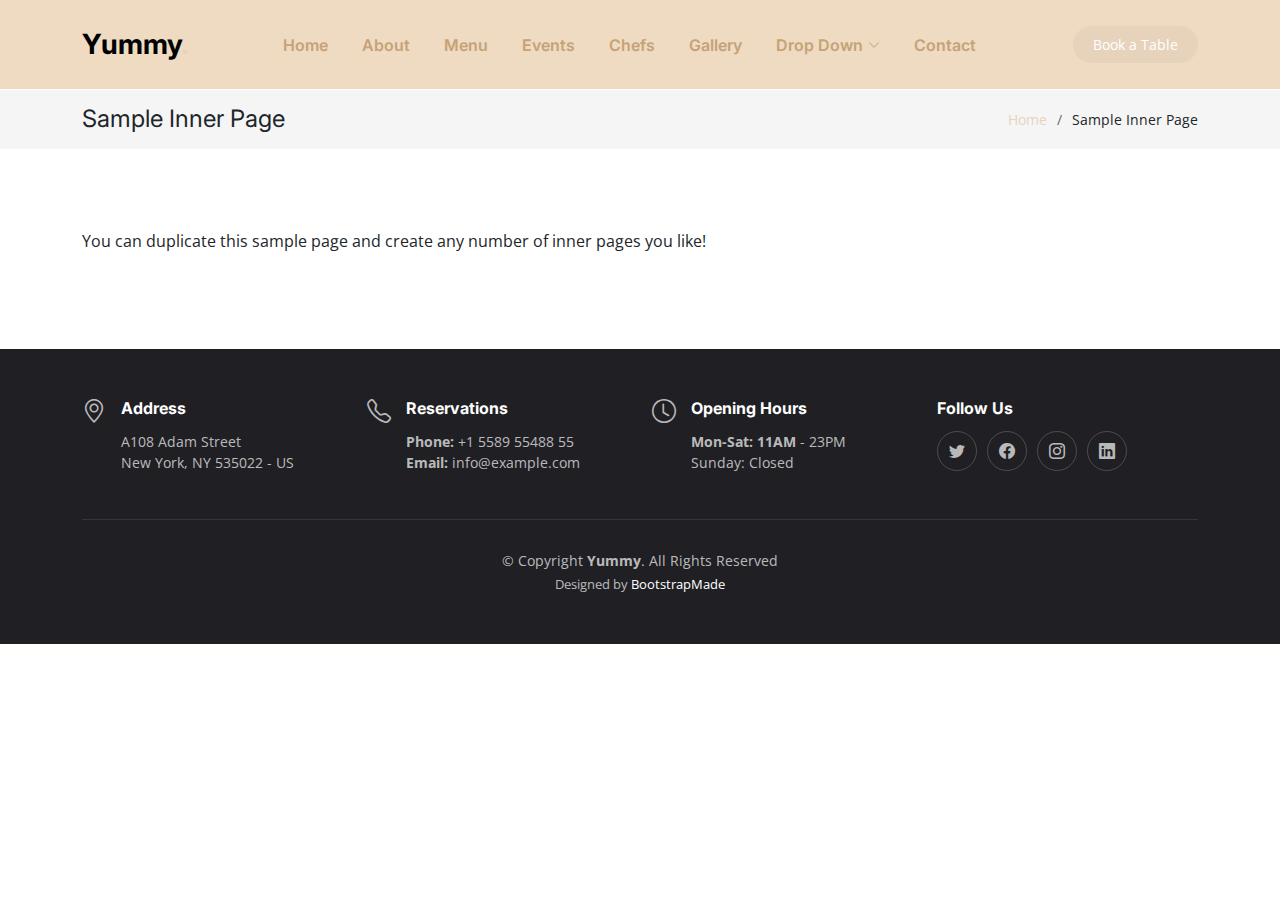
<file: sample-inner-page.html>
<!DOCTYPE html>
<html lang="en">

<head>
  <meta charset="utf-8">
  <meta content="width=device-width, initial-scale=1.0" name="viewport">

  <title>[Template] Sample Inner Page</title>
  <meta content="" name="description">
  <meta content="" name="keywords">

  <!-- Favicons -->
  <link href="assets/img/favicon.png" rel="icon">
  <link href="assets/img/apple-touch-icon.png" rel="apple-touch-icon">

  <!-- Google Fonts -->
  <link rel="preconnect" href="https://fonts.googleapis.com">
  <link rel="preconnect" href="https://fonts.gstatic.com" crossorigin>
  <link href="https://fonts.googleapis.com/css2?family=Open+Sans:ital,wght@0,300;0,400;0,500;0,600;0,700;1,300;1,400;1,600;1,700&family=Amatic+SC:ital,wght@0,300;0,400;0,500;0,600;0,700;1,300;1,400;1,500;1,600;1,700&family=Inter:ital,wght@0,300;0,400;0,500;0,600;0,700;1,300;1,400;1,500;1,600;1,700&display=swap" rel="stylesheet">

  <!-- Vendor CSS Files -->
  <link href="assets/vendor/bootstrap/css/bootstrap.min.css" rel="stylesheet">
  <link href="assets/vendor/bootstrap-icons/bootstrap-icons.css" rel="stylesheet">
  <link href="assets/vendor/aos/aos.css" rel="stylesheet">
  <link href="assets/vendor/glightbox/css/glightbox.min.css" rel="stylesheet">
  <link href="assets/vendor/swiper/swiper-bundle.min.css" rel="stylesheet">

  <!-- Template Main CSS File -->
  <link href="assets/css/main.css" rel="stylesheet">

  <!-- =======================================================
  * Template Name: Yummy
  * Updated: Sep 18 2023 with Bootstrap v5.3.2
  * Template URL: https://bootstrapmade.com/yummy-bootstrap-restaurant-website-template/
  * Author: BootstrapMade.com
  * License: https://bootstrapmade.com/license/
  ======================================================== -->
</head>

<body>

  <!-- ======= Header ======= -->
  <header id="header" class="header fixed-top d-flex align-items-center">
    <div class="container d-flex align-items-center justify-content-between">

      <a href="index.html" class="logo d-flex align-items-center me-auto me-lg-0">
        <!-- Uncomment the line below if you also wish to use an image logo -->
        <!-- <img src="assets/img/logo.png" alt=""> -->
        <h1>Yummy<span>.</span></h1>
      </a>

      <nav id="navbar" class="navbar">
        <ul>
          <li><a href="#hero">Home</a></li>
          <li><a href="#about">About</a></li>
          <li><a href="#menu">Menu</a></li>
          <li><a href="#events">Events</a></li>
          <li><a href="#chefs">Chefs</a></li>
          <li><a href="#gallery">Gallery</a></li>
          <li class="dropdown"><a href="#"><span>Drop Down</span> <i class="bi bi-chevron-down dropdown-indicator"></i></a>
            <ul>
              <li><a href="#">Drop Down 1</a></li>
              <li class="dropdown"><a href="#"><span>Deep Drop Down</span> <i class="bi bi-chevron-down dropdown-indicator"></i></a>
                <ul>
                  <li><a href="#">Deep Drop Down 1</a></li>
                  <li><a href="#">Deep Drop Down 2</a></li>
                  <li><a href="#">Deep Drop Down 3</a></li>
                  <li><a href="#">Deep Drop Down 4</a></li>
                  <li><a href="#">Deep Drop Down 5</a></li>
                </ul>
              </li>
              <li><a href="#">Drop Down 2</a></li>
              <li><a href="#">Drop Down 3</a></li>
              <li><a href="#">Drop Down 4</a></li>
            </ul>
          </li>
          <li><a href="#contact">Contact</a></li>
        </ul>
      </nav><!-- .navbar -->

      <a class="btn-book-a-table" href="#book-a-table">Book a Table</a>
      <i class="mobile-nav-toggle mobile-nav-show bi bi-list"></i>
      <i class="mobile-nav-toggle mobile-nav-hide d-none bi bi-x"></i>

    </div>
  </header><!-- End Header -->

  <main id="main">

    <!-- ======= Breadcrumbs ======= -->
    <div class="breadcrumbs">
      <div class="container">

        <div class="d-flex justify-content-between align-items-center">
          <h2>Sample Inner Page</h2>
          <ol>
            <li><a href="index.html">Home</a></li>
            <li>Sample Inner Page</li>
          </ol>
        </div>

      </div>
    </div><!-- End Breadcrumbs -->

    <section class="sample-page">
      <div class="container" data-aos="fade-up">

        <p>
          You can duplicate this sample page and create any number of inner pages you like!
        </p>

      </div>
    </section>

  </main><!-- End #main -->

  <!-- ======= Footer ======= -->
  <footer id="footer" class="footer">

    <div class="container">
      <div class="row gy-3">
        <div class="col-lg-3 col-md-6 d-flex">
          <i class="bi bi-geo-alt icon"></i>
          <div>
            <h4>Address</h4>
            <p>
              A108 Adam Street <br>
              New York, NY 535022 - US<br>
            </p>
          </div>

        </div>

        <div class="col-lg-3 col-md-6 footer-links d-flex">
          <i class="bi bi-telephone icon"></i>
          <div>
            <h4>Reservations</h4>
            <p>
              <strong>Phone:</strong> +1 5589 55488 55<br>
              <strong>Email:</strong> info@example.com<br>
            </p>
          </div>
        </div>

        <div class="col-lg-3 col-md-6 footer-links d-flex">
          <i class="bi bi-clock icon"></i>
          <div>
            <h4>Opening Hours</h4>
            <p>
              <strong>Mon-Sat: 11AM</strong> - 23PM<br>
              Sunday: Closed
            </p>
          </div>
        </div>

        <div class="col-lg-3 col-md-6 footer-links">
          <h4>Follow Us</h4>
          <div class="social-links d-flex">
            <a href="#" class="twitter"><i class="bi bi-twitter"></i></a>
            <a href="#" class="facebook"><i class="bi bi-facebook"></i></a>
            <a href="#" class="instagram"><i class="bi bi-instagram"></i></a>
            <a href="#" class="linkedin"><i class="bi bi-linkedin"></i></a>
          </div>
        </div>

      </div>
    </div>

    <div class="container">
      <div class="copyright">
        &copy; Copyright <strong><span>Yummy</span></strong>. All Rights Reserved
      </div>
      <div class="credits">
        <!-- All the links in the footer should remain intact. -->
        <!-- You can delete the links only if you purchased the pro version. -->
        <!-- Licensing information: https://bootstrapmade.com/license/ -->
        <!-- Purchase the pro version with working PHP/AJAX contact form: https://bootstrapmade.com/yummy-bootstrap-restaurant-website-template/ -->
        Designed by <a href="https://bootstrapmade.com/">BootstrapMade</a>
      </div>
    </div>

  </footer><!-- End Footer -->
  <!-- End Footer -->

  <a href="#" class="scroll-top d-flex align-items-center justify-content-center"><i class="bi bi-arrow-up-short"></i></a>

  <div id="preloader"></div>

  <!-- Vendor JS Files -->
  <script src="assets/vendor/bootstrap/js/bootstrap.bundle.min.js"></script>
  <script src="assets/vendor/aos/aos.js"></script>
  <script src="assets/vendor/glightbox/js/glightbox.min.js"></script>
  <script src="assets/vendor/purecounter/purecounter_vanilla.js"></script>
  <script src="assets/vendor/swiper/swiper-bundle.min.js"></script>
  <script src="assets/vendor/php-email-form/validate.js"></script>

  <!-- Template Main JS File -->
  <script src="assets/js/main.js"></script>

</body>

</html>
</file>
<file: assets/css/main.css>
/**
* Template Name: Yummy
* Updated: Sep 18 2023 with Bootstrap v5.3.2
* Template URL: https://bootstrapmade.com/yummy-bootstrap-restaurant-website-template/
* Author: BootstrapMade.com
* License: https://bootstrapmade.com/license/
*/

/*--------------------------------------------------------------
# Set main reusable colors and fonts using CSS variables
# Learn more about CSS variables at https://developer.mozilla.org/en-US/docs/Web/CSS/Using_CSS_custom_properties
--------------------------------------------------------------*/
/* Fonts */
:root {
  --font-default: "Open Sans", system-ui, -apple-system, "Segoe UI", Roboto, "Helvetica Neue", Arial, "Noto Sans", "Liberation Sans", sans-serif, "Apple Color Emoji", "Segoe UI Emoji", "Segoe UI Symbol", "Noto Color Emoji";
  --font-primary: "Amatic SC", sans-serif;
  --font-secondary: "Inter", sans-serif;
}

/* Colors */
:root {
  --color-default: #212529;
  --color-primary: #E7D3BC;
  --color-secondary: #37373f;
}

/* Smooth scroll behavior */
:root {
  scroll-behavior: smooth;
}


.top_cont_outer {
  background: #EFB21D url(../fotogaluh/lo-fi.jpg) top center no-repeat;
  position: relative;
  height: 650px;
}


/*--------------------------------------------------------------
# General
--------------------------------------------------------------*/
body {
  font-family: var(--font-default);
  color: var(--color-default);
}

a {
  color: var(--color-primary);
  text-decoration: none;
}

#header {
  background-color:#EEDBC2; /* Warna latar belakang navbar */
}

.navbar ul li a {
  color: #C6A276; /* Warna teks link */
}

.navbar ul li a:hover {
  color: #000000; /* Warna teks link saat dihover */
}

h1,
h2,
h3,
h4,
h5,
h6 {
  font-family: var(--font-secondary);
}

/*--------------------------------------------------------------
# Sections & Section Header
--------------------------------------------------------------*/
section {
  overflow: hidden;
  padding: 80px 0;
}

.section-bg {
  background-color:#FCF1E3;
}



.section-header h2 {
  font-size: 13px;
  letter-spacing: 1px;
  font-weight: 400;
  margin: 0;
  padding: 0;
  color: #7f7f90;
  text-transform: uppercase;
  font-family: var(--font-default);
}

.section-header p {
  margin: 0;
  font-size: 48px;
  font-weight: 400;
  font-family: var(--font-primary);
}

.section-header p span {
  color: rgb(7, 7, 7);
}

/*--------------------------------------------------------------
# Breadcrumbs
--------------------------------------------------------------*/
.breadcrumbs {
  padding: 15px 0;
  background: rgba(55, 55, 63, 0.05);
  margin-top: 90px;
}

@media (max-width: 575px) {
  .breadcrumbs {
    margin-top: 70px;
  }
}

.breadcrumbs h2 {
  font-size: 24px;
  font-weight: 400;
  margin: 0;
}

.breadcrumbs ol {
  display: flex;
  flex-wrap: wrap;
  list-style: none;
  padding: 0;
  margin: 0;
  font-size: 14px;
}

.breadcrumbs ol li+li {
  padding-left: 10px;
}

.breadcrumbs ol li+li::before {
  display: inline-block;
  padding-right: 10px;
  color: #676775;
  content: "/";
}

@media (max-width: 992px) {
  .breadcrumbs .d-flex {
    display: block !important;
  }

  .breadcrumbs h2 {
    margin-bottom: 10px;
  }

  .breadcrumbs ol {
    display: block;
  }

  .breadcrumbs ol li {
    display: inline-block;
  }
}

/*--------------------------------------------------------------
# Scroll top button
--------------------------------------------------------------*/
.scroll-top {
  position: fixed;
  visibility: hidden;
  opacity: 0;
  right: 15px;
  bottom: 15px;
  z-index: 99999;
  background: var(--color-primary);
  width: 44px;
  height: 44px;
  border-radius: 50px;
  transition: all 0.4s;
}

.scroll-top i {
  font-size: 24px;
  color: #fff;
  line-height: 0;
}

.scroll-top:hover {
  background: #ec272766;
  color: #fff;
}

.scroll-top.active {
  visibility: visible;
  opacity: 1;
}

/*--------------------------------------------------------------
# Preloader
--------------------------------------------------------------*/
#preloader {
  position: fixed;
  inset: 0;
  z-index: 9999;
  overflow: hidden;
  background: #fff;
  transition: all 0.6s ease-out;
  width: 100%;
  height: 100vh;
}

#preloader:before,
#preloader:after {
  content: "";
  position: absolute;
  border: 4px solid var(--color-primary);
  border-radius: 50%;
  animation: animate-preloader 2s cubic-bezier(0, 0.2, 0.8, 1) infinite;
}

#preloader:after {
  animation-delay: -0.5s;
}

@keyframes animate-preloader {
  0% {
    width: 10px;
    height: 10px;
    top: calc(50% - 5px);
    left: calc(50% - 5px);
    opacity: 1;
  }

  100% {
    width: 72px;
    height: 72px;
    top: calc(50% - 36px);
    left: calc(50% - 36px);
    opacity: 0;
  }
}

/*--------------------------------------------------------------
# Disable aos animation delay on mobile devices
--------------------------------------------------------------*/
@media screen and (max-width: 768px) {
  [data-aos-delay] {
    transition-delay: 0 !important;
  }
}

/*--------------------------------------------------------------
# Header
--------------------------------------------------------------*/
.header {
  background: #fff;
  transition: all 0.5s;
  z-index: 997;
  height: 90px;
  border-bottom: 1px solid #fff;
}

@media (max-width: 575px) {
  .header {
    height: 70px;
  }
}

.header.sticked {
  border-color: #fff;
  border-color: #eee;
}

.header .logo img {
  max-height: 40px;
  margin-right: 6px;
}

.header .logo h1 {
  font-size: 28px;
  font-weight: 700;
  color: #000;
  margin: 0;
  font-family: var(--font-secondary);
}

.header .logo h1 span {
  color: var(--color-primary);
}

.header .btn-book-a-table,
.header .btn-book-a-table:focus {
  font-size: 14px;
  color: #fff;
  background: var(--color-primary);
  padding: 8px 20px;
  margin-left: 30px;
  border-radius: 50px;
  transition: 0.3s;
}

.header .btn-book-a-table:hover,
.header .btn-book-a-table:focus:hover {
  color: #fff;
  background: rgba(247, 243, 167, 0.8);
}

section {
  scroll-margin-top: 90px;
}

/*--------------------------------------------------------------
# Desktop Navigation
--------------------------------------------------------------*/
@media (min-width: 1280px) {
  .navbar {
    padding: 0;
  }

  .navbar ul {
    margin: 0;
    padding: 0;
    display: flex;
    list-style: none;
    align-items: center;
  }

  .navbar li {
    position: relative;
  }

  .navbar>ul>li {
    white-space: nowrap;
    padding: 10px 0 10px 28px;
  }

  .navbar a,
  .navbar a:focus {
    display: flex;
    align-items: center;
    justify-content: space-between;
    padding: 0 3px;
    font-family: var(--font-secondary);
    font-size: 16px;
    font-weight: 600;
    color: #000000;
    white-space: nowrap;
    transition: 0.3s;
    position: relative;
  }

  .navbar a i,
  .navbar a:focus i {
    font-size: 12px;
    line-height: 0;
    margin-left: 5px;
  }

  .navbar>ul>li>a:before {
    content: "";
    position: absolute;
    width: 100%;
    height: 2px;
    bottom: -6px;
    left: 0;
    background-color: var(--color-primary);
    visibility: hidden;
    width: 0px;
    transition: all 0.3s ease-in-out 0s;
  }

  .navbar a:hover:before,
  .navbar li:hover>a:before,
  .navbar .active:before {
    visibility: visible;
    width: 100%;
  }

  .navbar a:hover,
  .navbar .active,
  .navbar .active:focus,
  .navbar li:hover>a {
    color: rgba(0, 0, 0, 0.94);
  }

  .navbar .dropdown ul {
    display: block;
    position: absolute;
    left: 28px;
    top: calc(100% + 30px);
    margin: 0;
    padding: 10px 0;
    z-index: 99;
    opacity: 0;
    visibility: hidden;
    background: #fff;
    box-shadow: 0px 0px 30px rgba(127, 137, 161, 0.25);
    transition: 0.3s;
    border-radius: 4px;
  }

  .navbar .dropdown ul li {
    min-width: 200px;
  }

  .navbar .dropdown ul a {
    padding: 10px 20px;
    font-size: 15px;
    text-transform: none;
    font-weight: 600;
  }

  .navbar .dropdown ul a i {
    font-size: 12px;
  }

  .navbar .dropdown ul a:hover,
  .navbar .dropdown ul .active:hover,
  .navbar .dropdown ul li:hover>a {
    color: var(--color-primary);
  }

  .navbar .dropdown:hover>ul {
    opacity: 1;
    top: 100%;
    visibility: visible;
  }

  .navbar .dropdown .dropdown ul {
    top: 0;
    left: calc(100% - 30px);
    visibility: hidden;
  }

  .navbar .dropdown .dropdown:hover>ul {
    opacity: 1;
    top: 0;
    left: 100%;
    visibility: visible;
  }
}

@media (min-width: 1280px) and (max-width: 1366px) {
  .navbar .dropdown .dropdown ul {
    left: -90%;
  }

  .navbar .dropdown .dropdown:hover>ul {
    left: -100%;
  }
}

@media (min-width: 1280px) {

  .mobile-nav-show,
  .mobile-nav-hide {
    display: none;
  }
}

/*--------------------------------------------------------------
# Mobile Navigation
--------------------------------------------------------------*/
@media (max-width: 1279px) {
  .navbar {
    position: fixed;
    top: 0;
    right: -100%;
    width: 100%;
    max-width: 400px;
    border-left: 1px solid #666;
    bottom: 0;
    transition: 0.3s;
    z-index: 9997;
  }

  .navbar ul {
    position: absolute;
    inset: 0;
    padding: 50px 0 10px 0;
    margin: 0;
    background: rgba(255, 255, 255, 0.9);
    overflow-y: auto;
    transition: 0.3s;
    z-index: 9998;
  }

  .navbar a,
  .navbar a:focus {
    display: flex;
    align-items: center;
    justify-content: space-between;
    padding: 10px 20px;
    font-family: var(--font-secondary);
    border-bottom: 2px solid rgba(255, 255, 255, 0.8);
    font-size: 16px;
    font-weight: 600;
    color: #7f7f90;
    white-space: nowrap;
    transition: 0.3s;
  }

  .navbar a i,
  .navbar a:focus i {
    font-size: 12px;
    line-height: 0;
    margin-left: 5px;
  }

  .navbar a:hover,
  .navbar li:hover>a {
    color: #000;
  }

  .navbar .active,
  .navbar .active:focus {
    color: #000;
    border-color: var(--color-primary);
  }

  .navbar .dropdown ul,
  .navbar .dropdown .dropdown ul {
    position: static;
    display: none;
    padding: 10px 0;
    margin: 10px 20px;
    transition: all 0.5s ease-in-out;
    border: 1px solid #eee;
  }

  .navbar .dropdown>.dropdown-active,
  .navbar .dropdown .dropdown>.dropdown-active {
    display: block;
  }

  .mobile-nav-show {
    color: var(--color-secondary);
    font-size: 28px;
    cursor: pointer;
    line-height: 0;
    transition: 0.5s;
    z-index: 9999;
    margin: 0 10px 0 20px;
  }

  .mobile-nav-hide {
    color: var(--color-secondary);
    font-size: 32px;
    cursor: pointer;
    line-height: 0;
    transition: 0.5s;
    position: fixed;
    right: 20px;
    top: 20px;
    z-index: 9999;
  }

  .mobile-nav-active {
    overflow: hidden;
  }

  .mobile-nav-active .navbar {
    right: 0;
  }

  .mobile-nav-active .navbar:before {
    content: "";
    position: fixed;
    inset: 0;
    background: rgba(255, 255, 255, 0.8);
    z-index: 9996;
  }
}

/*--------------------------------------------------------------
# About Section
--------------------------------------------------------------*/
.about .about-img {
  min-height: 500px;
}

#about .section-header {
  text-align: center;
}

.about h3 {
  font-weight: 700;
  font-size: 36px;
  margin-bottom: 30px;
  font-family: var(--font-secondary);
}

.about .call-us {
  left: 10%;
  right: 10%;
  bottom: 10%;
  background-color: #fff;
  box-shadow: 0px 2px 25px rgba(0, 0, 0, 0.08);
  padding: 20px;
  text-align: center;
}

.about .call-us h4 {
  font-size: 24px;
  font-weight: 700;
  margin-bottom: 5px;
  font-family: var(--font-default);
}

.about .call-us p {
  font-size: 28px;
  font-weight: 700;
  color: var(--color-primary);
}

.about .content ul {
  list-style: none;
  padding: 0;
}

.about .content ul li {
  padding: 0 0 8px 26px;
  position: relative;
}

.about .content ul i {
  position: absolute;
  font-size: 20px;
  left: 0;
  top: -3px;
  color: var(--color-primary);
}

.about .content p:last-child {
  margin-bottom: 0;
}

.about .play-btn {
  width: 94px;
  height: 94px;
  background: radial-gradient(var(--color-primary) 50%, rgba(206, 18, 18, 0.4) 52%);
  border-radius: 50%;
  display: block;
  position: absolute;
  left: calc(50% - 47px);
  top: calc(50% - 47px);
  overflow: hidden;
}

.about .play-btn:before {
  content: "";
  position: absolute;
  width: 120px;
  height: 120px;
  animation-delay: 0s;
  animation: pulsate-btn 2s;
  animation-direction: forwards;
  animation-iteration-count: infinite;
  animation-timing-function: steps;
  opacity: 1;
  border-radius: 50%;
  border: 5px solid rgba(206, 18, 18, 0.7);
  top: -15%;
  left: -15%;
  background: rgba(198, 16, 0, 0);
}

.about .play-btn:after {
  content: "";
  position: absolute;
  left: 50%;
  top: 50%;
  transform: translateX(-40%) translateY(-50%);
  width: 0;
  height: 0;
  border-top: 10px solid transparent;
  border-bottom: 10px solid transparent;
  border-left: 15px solid #fff;
  z-index: 100;
  transition: all 400ms cubic-bezier(0.55, 0.055, 0.675, 0.19);
}

.about .play-btn:hover:before {
  content: "";
  position: absolute;
  left: 50%;
  top: 50%;
  transform: translateX(-40%) translateY(-50%);
  width: 0;
  height: 0;
  border: none;
  border-top: 10px solid transparent;
  border-bottom: 10px solid transparent;
  border-left: 15px solid #fff;
  z-index: 200;
  animation: none;
  border-radius: 0;
}

.about .play-btn:hover:after {
  border-left: 15px solid var(--color-primary);
  transform: scale(20);
}

@keyframes pulsate-btn {
  0% {
    transform: scale(0.6, 0.6);
    opacity: 1;
  }

  100% {
    transform: scale(1, 1);
    opacity: 0;
  }
}

/*--------------------------------------------------------------
# Why Us Section
--------------------------------------------------------------*/
.why-us .why-box {
  padding: 30px;
  background: var(--color-primary);
  color: #fff;
}

.why-us .why-box h3 {
  font-weight: 700;
  font-size: 34px;
  margin-bottom: 30px;
}

.why-us .why-box p {
  margin-bottom: 30px;
}

.why-us .why-box .more-btn {
  display: inline-block;
  background: rgba(255, 255, 255, 0.3);
  padding: 6px 30px 8px 30px;
  color: #fff;
  border-radius: 50px;
  transition: all ease-in-out 0.4s;
}

.why-us .why-box .more-btn i {
  font-size: 14px;
}

.why-us .why-box .more-btn:hover {
  color: var(--color-primary);
  background: #fff;
}

.why-us .icon-box {
  text-align: center;
  background: #fff;
  padding: 40px 30px;
  width: 100%;
  height: 100%;
  border: 1px solid rgba(55, 55, 63, 0.1);
  transition: 0.3s;
}

.why-us .icon-box i {
  color: var(--color-primary);
  margin-bottom: 30px;
  font-size: 32px;
  margin-bottom: 30px;
  background: #f3f3f3;
  border-radius: 50px;
  display: flex;
  align-items: center;
  justify-content: center;
  width: 64px;
  height: 64px;
}

.why-us .icon-box h4 {
  font-size: 20px;
  font-weight: 400;
  margin: 0 0 30px 0;
  font-family: var(--font-secondary);
}

.why-us .icon-box p {
  font-size: 15px;
  color: #6c757d;
}

@media (min-width: 1200px) {
  .why-us .icon-box:hover {
    transform: scale(1.1);
  }


 }

/*--------------------------------------------------------------
# Stats Counter Section
--------------------------------------------------------------*/
.stats-counter {
  background: linear-gradient(rgba(0, 0, 0, 0.5), rgba(0, 0, 0, 0.5)), url("../img/stats-bg.jpg") center center;
  background-size: cover;
  padding: 100px 0;
}

@media (min-width: 1365px) {
  .stats-counter {
    background-attachment: fixed;
  }
}

.stats-counter .stats-item {
  padding: 30px;
  width: 100%;
}

.stats-counter .stats-item span {
  font-size: 48px;
  display: block;
  color: #fff;
  font-weight: 700;
}

.stats-counter .stats-item p {
  padding: 0;
  margin: 0;
  font-family: var(--font-secondary);
  font-size: 16px;
  font-weight: 700;
  color: rgba(255, 255, 255, 0.6);
}

/*--------------------------------------------------------------
# Menu Section
--------------------------------------------------------------*/
.menu .nav-tabs {
  border: 0;
}

.menu .nav-link {
  margin: 0 10px;
  padding: 10px 5px;
  transition: 0.3s;
  color: var(--color-secondary);
  border-radius: 0;
  cursor: pointer;
  height: 100%;
  border: 0;
  border-bottom: 2px solid #b6b6bf;
}

@media (max-width: 575px) {
  .menu .nav-link {
    margin: 0 10px;
    padding: 10px 0;
  }
}

.menu .nav-link i {
  padding-right: 15px;
  font-size: 48px;
}

.menu .nav-link h4 {
  font-size: 18px;
  font-weight: 400;
  margin: 0;
  font-family: var(--font-secondary);
}

@media (max-width: 575px) {
  .menu .nav-link h4 {
    font-size: 16px;
  }
}

.menu .nav-link:hover {
  color: var(--color-primary);
}

.menu .nav-link.active {
  color: var(--color-primary);
  border-color: var(--color-primary);
}

.menu .tab-content .tab-header {
  padding: 30px 0;
}

.menu .tab-content .tab-header p {
  font-size: 14px;
  text-transform: uppercase;
  color: #676775;
  margin-bottom: 0;
}

.menu .tab-content .tab-header h3 {
  font-size: 36px;
  font-weight: 600;
  color: var(--color-primary);
}

.menu .tab-content .menu-item {
  -moz-text-align-last: center;
  text-align-last: center;
}

.menu .tab-content .menu-item .menu-img {
  padding: 0 60px;
  margin-bottom: 15px;
}

.menu .tab-content .menu-item h4 {
  font-size: 22px;
  font-weight: 500;
  color: var(--color-secondary);
  font-family: var(--font-secondary);
  font-weight: 30px;
  margin-bottom: 5px;
}

.menu .tab-content .menu-item .ingredients {
  font-family: var(--font-secondary);
  color: #8d8d9b;
  margin-bottom: 5px;
}

.menu .tab-content .menu-item .price {
  font-size: 24px;
  font-weight: 700;
  color: var(--color-primary);
}

/*--------------------------------------------------------------
# Testimonials Section
--------------------------------------------------------------*/
.testimonials .section-header {
  margin-bottom: 40px;
}

.testimonials .testimonials-carousel,
.testimonials .testimonials-slider {
  overflow: hidden;
}

.testimonials .testimonial-item .testimonial-content {
  border-left: 3px solid var(--color-primary);
  padding-left: 30px;
}

.testimonials .testimonial-item .testimonial-img {
  border-radius: 50%;
  border: 4px solid #fff;
  margin: 0 auto;
}

.testimonials .testimonial-item h3 {
  font-size: 20px;
  font-weight: bold;
  margin: 10px 0 5px 0;
  color: var(--color-default);
  font-family: var(--font-secondary);
}

.testimonials .testimonial-item h4 {
  font-size: 14px;
  color: #6c757d;
  margin: 0 0 10px 0;
  font-family: var(--font-secondary);
}

.testimonials .testimonial-item .stars i {
  color: #ffc107;
  margin: 0 1px;
}

.testimonials .testimonial-item .quote-icon-left,
.testimonials .testimonial-item .quote-icon-right {
  color: #f05656;
  font-size: 26px;
  line-height: 0;
}

.testimonials .testimonial-item .quote-icon-left {
  display: inline-block;
  left: -5px;
  position: relative;
}

.testimonials .testimonial-item .quote-icon-right {
  display: inline-block;
  right: -5px;
  position: relative;
  top: 10px;
  transform: scale(-1, -1);
}

.testimonials .testimonial-item p {
  font-style: italic;
}

.testimonials .swiper-pagination {
  margin-top: 40px;
  position: relative;
}

.testimonials .swiper-pagination .swiper-pagination-bullet {
  width: 12px;
  height: 12px;
  background-color: #d1d1d7;
  opacity: 1;
}

.testimonials .swiper-pagination .swiper-pagination-bullet-active {
  background-color: var(--color-primary);
}

/*--------------------------------------------------------------
# Events Section
--------------------------------------------------------------*/
.events .container-fluid {
  padding: 0;
}

.events .event-item {
  background-size: cover;
  background-position: cente;
  min-height: 600px;
  padding: 30px;
}

@media (max-width: 575px) {
  .events .event-item {
    min-height: 500px;
  }
}

.events .event-item:before {
  content: "";
  background: rgba(0, 0, 0, 0.6);
  position: absolute;
  inset: 0;
}

.events .event-item h3 {
  font-size: 24px;
  font-weight: 700;
  margin-bottom: 5px;
  color: #fff;
  position: relative;
}

.events .event-item .price {
  color: #fff;
  border-bottom: 2px solid var(--color-primary);
  font-size: 32px;
  font-weight: 700;
  margin-bottom: 15px;
  position: relative;
}

.events .event-item .description {
  margin-bottom: 0;
  color: rgba(255, 255, 255, 0.9);
  position: relative;
}

@media (min-width: 1200px) {
  .events .swiper-slide-active+.swiper-slide {
    border-left: 1px solid rgba(255, 255, 255, 0.5);
    border-right: 1px solid rgba(255, 255, 255, 0.5);
    z-index: 1;
  }
}

.events .swiper-pagination {
  margin-top: 20px;
  position: relative;
}

.events .swiper-pagination .swiper-pagination-bullet {
  width: 10px;
  height: 10px;
  background-color: #d1d1d7;
  opacity: 1;
}

.events .swiper-pagination .swiper-pagination-bullet-active {
  background-color: var(--color-primary);
}

/*--------------------------------------------------------------
# Chefs Section
--------------------------------------------------------------*/
.chefs .chef-member {
  overflow: hidden;
  text-align: center;
  border-radius: 5px;
  background: #fff;
  box-shadow: 0px 0 30px rgba(55, 55, 63, 0.08);
  transition: 0.3s;
  
}

.chefs .chef-member .member-img {
    width: 100%; /* Mengisi lebar kotak */
    height: auto; /* Menyesuaikan tinggi sesuai proporsi gambar */
  }

.chefs .chef-member .member-img:after {
  position: absolute;
  content: "";
  left: 0;
  bottom: 0;
  height: 100%;
  width: 100%;
  background: url(../img/team-shape.svg) no-repeat center bottom;
  background-size: contain;
  z-index: 1;
}

.chefs .chef-member .social {
  position: absolute;
  right: -100%;
  top: 30px;
  opacity: 0;
  border-radius: 4px;
  transition: 0.5s;
  background: rgba(255, 255, 255, 0.3);
  z-index: 2;
}

.chefs .chef-member .social a {
  transition: color 0.3s;
  color: rgba(55, 55, 63, 0.4);
  margin: 15px 12px;
  display: block;
  line-height: 0;
  text-align: center;
}

.chefs .chef-member .social a:hover {
  color: rgba(55, 55, 63, 0.9);
}

.chefs .chef-member .social i {
  font-size: 18px;
}

.chefs .chef-member .member-info {
  padding: 10px 15px 20px 15px;
}

.chefs .chef-member .member-info h4 {
  font-weight: 700;
  margin-bottom: 5px;
  font-size: 20px;
  color: var(--color-secondary);
}

.chefs .chef-member .member-info span {
  display: block;
  font-size: 14px;
  font-weight: 400;
  color: rgba(33, 37, 41, 0.4);
}

.chefs .chef-member .member-info p {
  font-size: 14px;
  padding-top: 15px;
  line-height: 26px;
  color: rgba(33, 37, 41, 0.7);
}

.chefs .chef-member:hover {
  transform: scale(1.08);
  box-shadow: 0px 0 30px rgba(55, 55, 63, 0.15);
}

.chefs .chef-member:hover .social {
  right: 8px;
  opacity: 1;
}

/*--------------------------------------------------------------
# Book A Table Section
--------------------------------------------------------------*/
.book-a-table .reservation-img {
  min-height: 500px;
  background-size: cover;
  background-position: center;
}

.book-a-table .reservation-form-bg {
  background: rgba(55, 55, 63, 0.04);
}

.book-a-table .php-email-form {
  padding: 40px;
}

@media (max-width: 575px) {
  .book-a-table .php-email-form {
    padding: 20px;
  }
}

.book-a-table .php-email-form h3 {
  font-size: 14px;
  font-weight: 700;
  text-transform: uppercase;
  letter-spacing: 1px;
}

.book-a-table .php-email-form h4 {
  font-size: 14px;
  font-weight: 700;
  text-transform: uppercase;
  letter-spacing: 1px;
  margin: 20px 0 0 0;
}

.book-a-table .php-email-form p {
  font-size: 14px;
  margin-bottom: 20px;
}

.book-a-table .php-email-form .error-message {
  display: none;
  color: #fff;
  background: #df1529;
  text-align: left;
  padding: 15px;
  margin-bottom: 24px;
  font-weight: 600;
}

.book-a-table .php-email-form .sent-message {
  display: none;
  color: #fff;
  background: #059652;
  text-align: center;
  padding: 15px;
  margin-bottom: 24px;
  font-weight: 600;
}

.book-a-table .php-email-form .loading {
  display: none;
  background: #fff;
  text-align: center;
  padding: 15px;
  margin-bottom: 24px;
}

.book-a-table .php-email-form .loading:before {
  content: "";
  display: inline-block;
  border-radius: 50%;
  width: 24px;
  height: 24px;
  margin: 0 10px -6px 0;
  border: 3px solid #059652;
  border-top-color: #fff;
  animation: animate-loading 1s linear infinite;
}

.book-a-table .php-email-form input,
.book-a-table .php-email-form textarea {
  border-radius: 0;
  box-shadow: none;
  font-size: 14px;
  border-radius: 0;
}

.book-a-table .php-email-form input:focus,
.book-a-table .php-email-form textarea:focus {
  border-color: var(--color-primary);
}

.book-a-table .php-email-form input {
  padding: 12px 15px;
}

.book-a-table .php-email-form textarea {
  padding: 12px 15px;
}

.book-a-table .php-email-form button[type=submit] {
  background: var(--color-primary);
  border: 0;
  padding: 14px 60px;
  color: #fff;
  transition: 0.4s;
  border-radius: 50px;
}

.book-a-table .php-email-form button[type=submit]:hover {
  background: #ec2727;
}

@keyframes animate-loading {
  0% {
    transform: rotate(0deg);
  }

  100% {
    transform: rotate(360deg);
  }
}

/*--------------------------------------------------------------
# Gallery Section
--------------------------------------------------------------*/
.gallery {
  overflow: hidden;
}

.gallery .swiper-pagination {
  margin-top: 20px;
  position: relative;
}

.gallery .swiper-pagination .swiper-pagination-bullet {
  width: 12px;
  height: 12px;
  background-color: #d1d1d7;
  opacity: 1;
}

.gallery .swiper-pagination .swiper-pagination-bullet-active {
  background-color: var(--color-primary);
}

.gallery .swiper-slide-active {
  text-align: center;
}

@media (min-width: 992px) {
  .gallery .swiper-wrapper {
    padding: 40px 0;
  }

  .gallery .swiper-slide-active {
    border: 6px solid var(--color-primary);
    padding: 4px;
    background: #fff;
    z-index: 1;
    transform: scale(1.2);
  }
}

/*--------------------------------------------------------------
# Contact Section
--------------------------------------------------------------*/
.contact .info-item {
  background: #f4f4f4;
  padding: 30px;
  height: 100%;
}

.contact .info-item .icon {
  display: flex;
  align-items: center;
  justify-content: center;
  width: 56px;
  height: 56px;
  font-size: 24px;
  line-height: 0;
  color: #fff;
  background: var(--color-primary);
  border-radius: 50%;
  margin-right: 15px;
}

.contact .info-item h3 {
  font-size: 20px;
  color: #6c757d;
  font-weight: 700;
  margin: 0 0 5px 0;
}

.contact .info-item p {
  padding: 0;
  margin: 0;
  line-height: 24px;
  font-size: 14px;
}

.contact .info-item .social-links a {
  font-size: 24px;
  display: inline-block;
  color: rgba(55, 55, 63, 0.7);
  line-height: 1;
  margin: 4px 6px 0 0;
  transition: 0.3s;
}

.contact .info-item .social-links a:hover {
  color: var(--color-primary);
}

.contact .php-email-form {
  width: 100%;
  margin-top: 30px;
  background: #fff;
  box-shadow: 0 0 30px rgba(0, 0, 0, 0.08);
}

.contact .php-email-form .form-group {
  padding-bottom: 20px;
}

.contact .php-email-form .error-message {
  display: none;
  color: #fff;
  background: #df1529;
  text-align: left;
  padding: 15px;
  font-weight: 600;
}

.contact .php-email-form .error-message br+br {
  margin-top: 25px;
}

.contact .php-email-form .sent-message {
  display: none;
  color: #fff;
  background: #059652;
  text-align: center;
  padding: 15px;
  font-weight: 600;
}

.contact .php-email-form .loading {
  display: none;
  background: #fff;
  text-align: center;
  padding: 15px;
}

.contact .php-email-form .loading:before {
  content: "";
  display: inline-block;
  border-radius: 50%;
  width: 24px;
  height: 24px;
  margin: 0 10px -6px 0;
  border: 3px solid #059652;
  border-top-color: #fff;
  animation: animate-loading 1s linear infinite;
}

.contact .php-email-form input,
.contact .php-email-form textarea {
  border-radius: 0;
  box-shadow: none;
  font-size: 14px;
}

.contact .php-email-form input:focus,
.contact .php-email-form textarea:focus {
  border-color: var(--color-primary);
}

.contact .php-email-form input {
  height: 48px;
}

.contact .php-email-form textarea {
  padding: 10px 12px;
}

.contact .php-email-form button[type=submit] {
  background: var(--color-primary);
  border: 0;
  padding: 12px 40px;
  color: #fff;
  transition: 0.4s;
  border-radius: 50px;
}

.contact .php-email-form button[type=submit]:hover {
  background: #ec2727;
}

@keyframes animate-loading {
  0% {
    transform: rotate(0deg);
  }

  100% {
    transform: rotate(360deg);
  }
}

/*--------------------------------------------------------------
# Hero Section
--------------------------------------------------------------*/
#hero_section {
  background: url('../fotogaluh/vintage.jpg') no-repeat center top;
  height: 650px;
  display: flex;
  align-items: center;
  justify-content: center;
  text-align: center;
  color: #fff; /* Set your text color */
  background-attachment: relative;
  background-position: center center;
  min-height: 650px; /* Adjust as needed */
  background-size: cover;
}

#hero_section h2 {
  font-size: 64px;
  font-weight: 700;
  margin-bottom: 20px;
  font-family: var(--font-primary);
  color: #FEECD7; /* Set your text color */
}

#hero_section strong {
  color: #FEECD7; /* Set your text color */
}


.hero h2 {
  font-size: 64px;
  font-weight: 700;
  margin-bottom: 20px;
  color: var(--color-secondary);
  font-family: var(--font-primary);
}

.hero h2 span {
  color: var(--color-primary);
}


.hero p {
  color: #4f4f5a;
  font-weight: 400;
  margin-bottom: 30px;
}



.hero-image {
  max-width: 100%;
  height: auto;
}




.hero .btn-book-a-table {
  font-weight: 500;
  font-size: 14px;
  letter-spacing: 1px;
  display: inline-block;
  padding: 12px 36px;
  border-radius: 50px;
  transition: 0.5s;
  color: #fff;
  background: var(--color-primary);
  box-shadow: 0 8px 28px rgba(206, 18, 18, 0.2);
}

.hero .btn-book-a-table:hover {
  background: rgba(206, 18, 18, 0.8);
  box-shadow: 0 8px 28px rgba(206, 18, 18, 0.45);
}

.hero .btn-watch-video {
  font-size: 16px;
  transition: 0.5s;
  margin-left: 25px;
  color: var(--font-secondary);
  font-weight: 600;
}

.hero .btn-watch-video i {
  color: var(--color-primary);
  font-size: 32px;
  transition: 0.3s;
  line-height: 0;
  margin-right: 8px;
}

.hero .btn-watch-video:hover {
  color: var(--color-primary);
}

.hero .btn-watch-video:hover i {
  color: rgba(206, 18, 18, 0.8);
}

@media (max-width: 640px) {
  .hero h2 {
    font-size: 36px;
  }

  .hero .btn-get-started,
  .hero .btn-watch-video {
    font-size: 14px;
  }
}

a.read_more, a.read_more2 {
  font-family: 'Raleway', sans-serif;
  display: block;
  font-size: 16px;
  width: 178px;
  height: 46px;
  line-height: 46px;
  border-radius: 3px;
  text-align: center;
  text-transform: uppercase;
  font-weight: 600;
  transition: all 0.2s ease-in-out;
  -moz-transition: all 0.2s ease-in-out;
  -webkit-transition: all 0.2s ease-in-out;
  background: #fffafa;
color: #caca92;
  border: 1px solid #fff;
margin:0 auto;
}

a.read_more{
  color: #3C3C3C;
  border: 1px solid #3C3C3C;
}
a.read_more2:hover, a.read_more:hover {
   background: #000000;
   color: #ecddb6;
   border: 1px solid #fff;
}
a.read_more:hover {
   background: #fff;
   color: #EFB21D;
   border: 1px solid #EFB21D;
}
/*--------------------------------------------------------------
# Footer
--------------------------------------------------------------*/
.footer {
  font-size: 14px;
  background-color: #1f1f24;
  padding: 50px 0;
  color: rgba(255, 255, 255, 0.7);
}

.footer .icon {
  margin-right: 15px;
  font-size: 24px;
  line-height: 0;
}

.footer h4 {
  font-size: 16px;
  font-weight: bold;
  position: relative;
  padding-bottom: 5px;
  color: #fff;
}

.footer .footer-links {
  margin-bottom: 30px;
}

.footer .footer-links ul {
  list-style: none;
  padding: 0;
  margin: 0;
}

.footer .footer-links ul li {
  padding: 10px 0;
  display: flex;
  align-items: center;
}

.footer .footer-links ul li:first-child {
  padding-top: 0;
}

.footer .footer-links ul a {
  color: rgba(255, 255, 255, 0.6);
  transition: 0.3s;
  display: inline-block;
  line-height: 1;
}

.footer .footer-links ul a:hover {
  color: #fff;
}

.footer .social-links a {
  display: flex;
  align-items: center;
  justify-content: center;
  width: 40px;
  height: 40px;
  border-radius: 50%;
  border: 1px solid rgba(255, 255, 255, 0.2);
  font-size: 16px;
  color: rgba(255, 255, 255, 0.7);
  margin-right: 10px;
  transition: 0.3s;
}

.footer .social-links a:hover {
  color: #fff;
  border-color: #fff;
}

.footer .copyright {
  text-align: center;
  padding-top: 30px;
  border-top: 1px solid rgba(255, 255, 255, 0.1);
}

.footer .credits {
  padding-top: 4px;
  text-align: center;
  font-size: 13px;
}

.footer .credits a {
  color: #fff;
}
</file>
